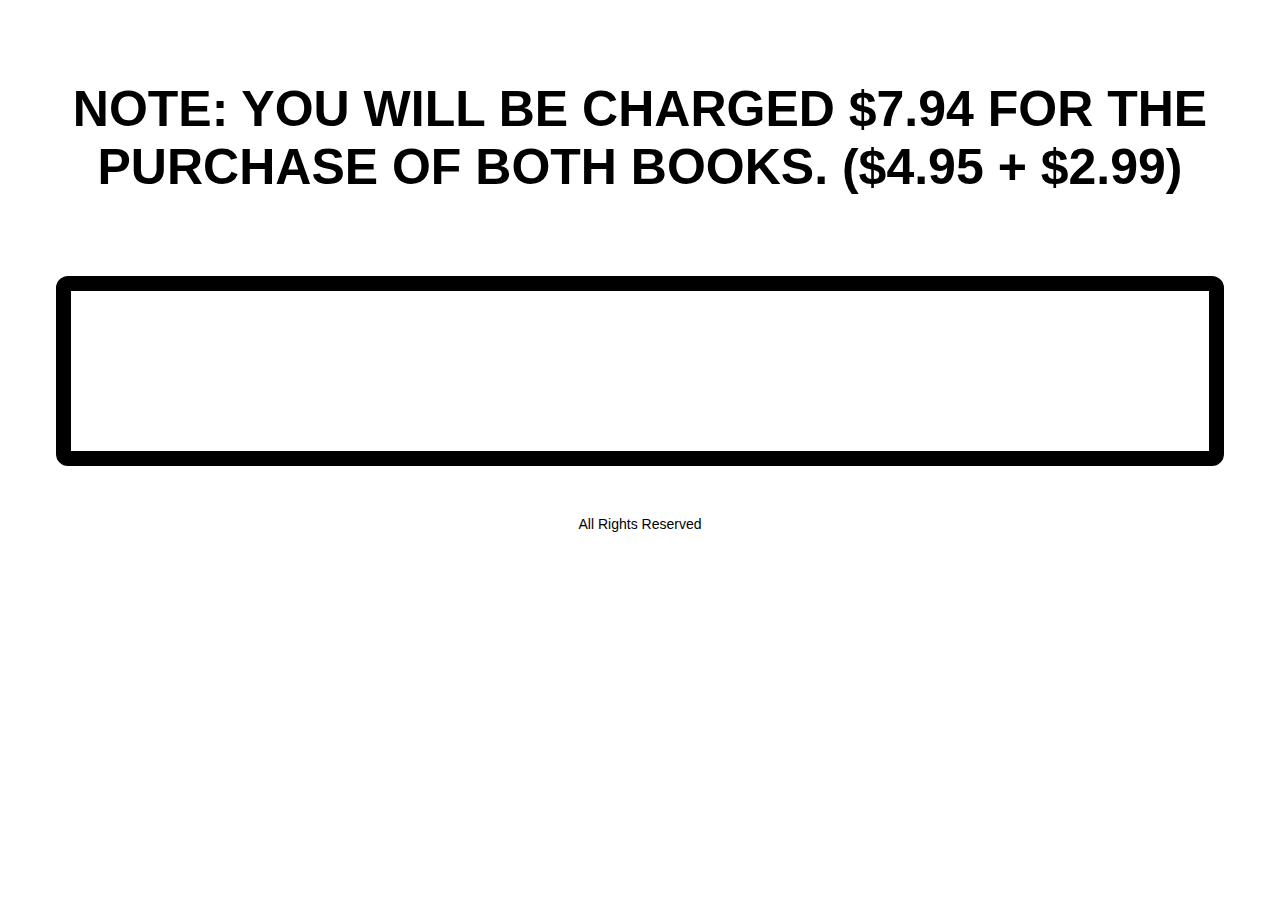
<file: index.html>
<!DOCTYPE html>

<html>

    
    <head>
        
        <meta charset="UTF-8">
        
<title>Pay</title>
        
        <link rel="stylesheet" href="style.css">
        
        <meta name="viewport" content="width=device-width, initial-scale=1.0">
    
    </head>
        
    <body style=" background-color: #fff;">
        
    <h1 style="color: #000; width: 90%; margin-left: auto; margin-right: auto; font-size: 50px; text-align: center;">NOTE: YOU WILL BE CHARGED $7.94 FOR THE PURCHASE OF BOTH BOOKS. ($4.95 + $2.99)</h1>
    
    
    <div class="wholeDiv">
       
  <div id="paypal-button-container"></div>
<script src="https://www.paypal.com/sdk/js?client-id=AYArbNkv4KRTPlmdFpk5maFWM46CQ10Z11vHFtzztZegE5f5qalIrwp7KP6Wu1KVdrVm3E6WknbGeD1n&currency=USD" data-sdk-integration-source="button-factory"></script>
<script>
  paypal.Buttons({
      style: {
          shape: 'pill',
          color: 'gold',
          layout: 'vertical',
          label: 'pay',
          
      },
      createOrder: function(data, actions) {
          return actions.order.create({
              purchase_units: [{
                  amount: {
                      value: '7.94'
                  }
              }]
          });
      },
      onApprove: function(data, actions) {
          return actions.order.capture().then(function(details) {
              alert('Transaction completed by ' + details.payer.name.given_name + '!');
          });
      }
  }).render('#paypal-button-container');
</script>
        </div>
        
        <p style="font-size: 14px; text-align: center; font-family: sans-serif; margin-top: 50px;">
            All Rights Reserved
        </p>
        
    </body>
        
</html>
</file>
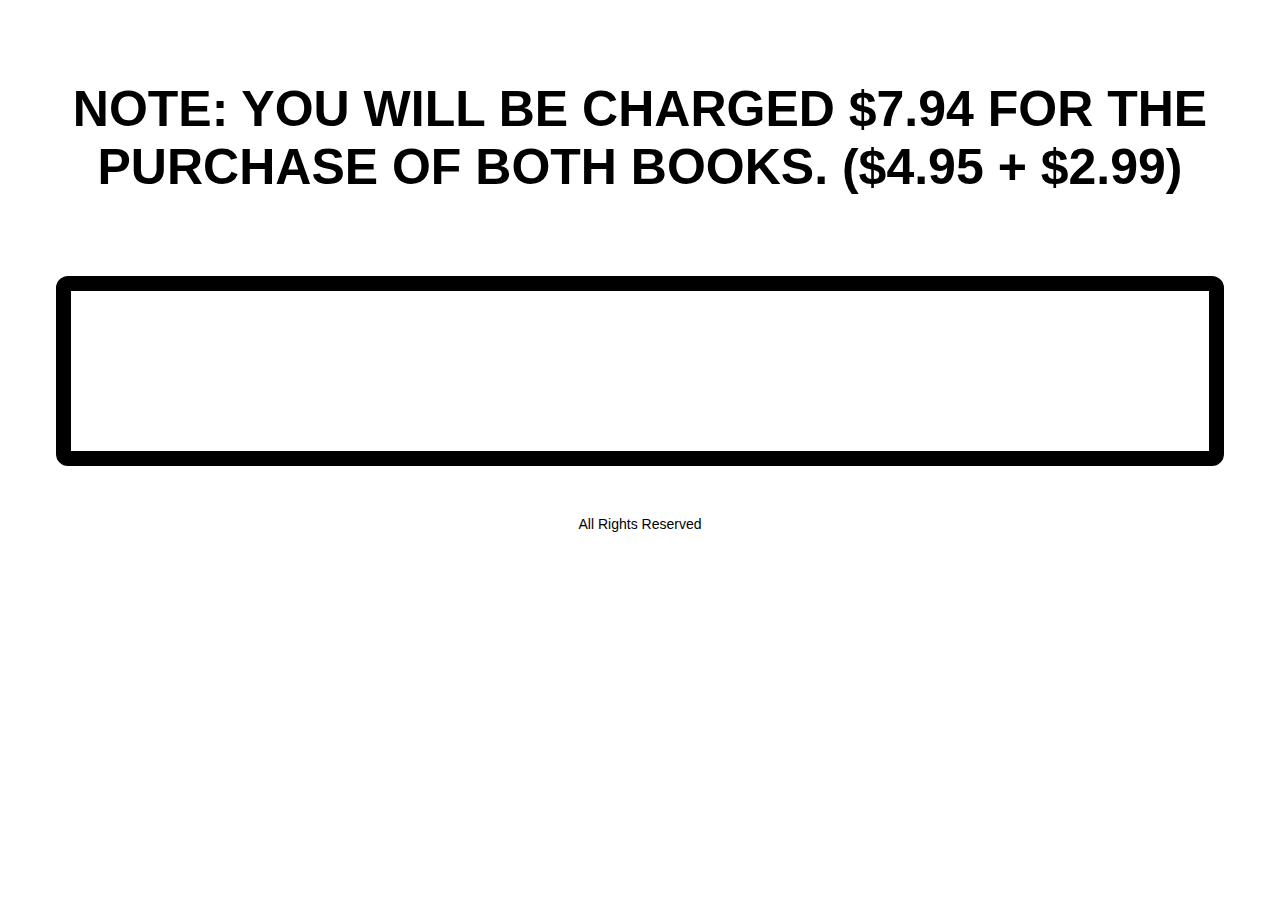
<file: paypal_checkout_both_books.html>
<!DOCTYPE html>

<html>

    
    <head>
        
        <meta charset="UTF-8">
        
<title>Pay</title>
        
        <link rel="stylesheet" href="style.css">
        
        <meta name="viewport" content="width=device-width, initial-scale=1.0">
    
    </head>
        
    <body style=" background-color: #fff;">
        
    <h1 style="color: #000; width: 90%; margin-left: auto; margin-right: auto; font-size: 50px; text-align: center;">NOTE: YOU WILL BE CHARGED $7.94 FOR THE PURCHASE OF BOTH BOOKS. ($4.95 + $2.99)</h1>
    
    
    <div class="wholeDiv">
       
        <div id="paypal-button-container"></div>
<script src="https://www.paypal.com/sdk/js?client-id=AYArbNkv4KRTPlmdFpk5maFWM46CQ10Z11vHFtzztZegE5f5qalIrwp7KP6Wu1KVdrVm3E6WknbGeD1n&currency=USD" data-sdk-integration-source="button-factory"></script>
<script>
  paypal.Buttons({
      style: {
          shape: 'pill',
          color: 'gold',
          layout: 'vertical',
          label: 'pay',
          
      },
      createOrder: function(data, actions) {
          return actions.order.create({
              purchase_units: [{
                  amount: {
                      value: '2.99'
                  }
              }]
          });
      },
      onApprove: function(data, actions) {
          return actions.order.capture().then(function(details) {
              alert('Transaction completed by ' + details.payer.name.given_name + '!');
          });
      }
  }).render('#paypal-button-container');
</script>
        
        </div>
        
        <p style="font-size: 14px; text-align: center; font-family: sans-serif; margin-top: 50px;">
            All Rights Reserved
        </p>
        
    </body>
        
</html>
</file>
<file: style.css>
button{
    display: block;
    width: 90%;
    margin-left: auto;
    margin-right: auto;
    margin-bottom: 50px;
    color: #fff;
    background-color: #ff0000;
    padding: 20px 0px 20px 0px;
    border-radius: 50px;
    border: 2px solid #ff0000;
    font-size: 40px;
    font-family: sans-serif;
    
}

button:hover{
    background-color: #fff;
    color: #000000;
    border: 2px solid #000;
    cursor: pointer;
}

a{
    text-decoration: none;
}

img{
    display: block;
    margin-left: auto;
    margin-right: auto;
    margin-bottom: 50px;
    margin-top: 50px;
}

p{
    padding: 0px 40px 40px;
}

body{
    background-color: #ddd;
}

h1{
    font-family: sans-serif;
    padding: 20px;
    font-size: 70px;
    color: #fff;
    font-family: sans-serif;
    margin-bottom: 60px;
    margin-top: 60px;
}

h3{
    color: #fff;
    font-family: sans-serif;
    margin-bottom: 60px;
    padding: 0px 60px 20px;
}

.overlay .closeBtn{
  position: absolute;
  top: 20px;
  right: 50px;
  font-size: 50px;
  text-decoration: none;
  color: #fff;
}

.overlay{
  position: fixed;
  z-index: 5;
  bottom: 0;
  right: 0;
  width: 100%;
  height: 0%;
  background: #000000;
  transition: 1.5s;
}

.overlay__content{
  top: 25%;
  width: 100%;
  text-align: center;
  margin-top: 30px;
  text-align: center;
}

.wholeDiv {
    position: static;
    width: 90%;
    margin-left: auto;
    margin-right: auto;
    margin-top: 0px;
    padding: 80px 0px;
    text-align: center;
    border: solid 15px;
    border-radius: 12px;
    margin-bottom: 50px;
}
</file>
